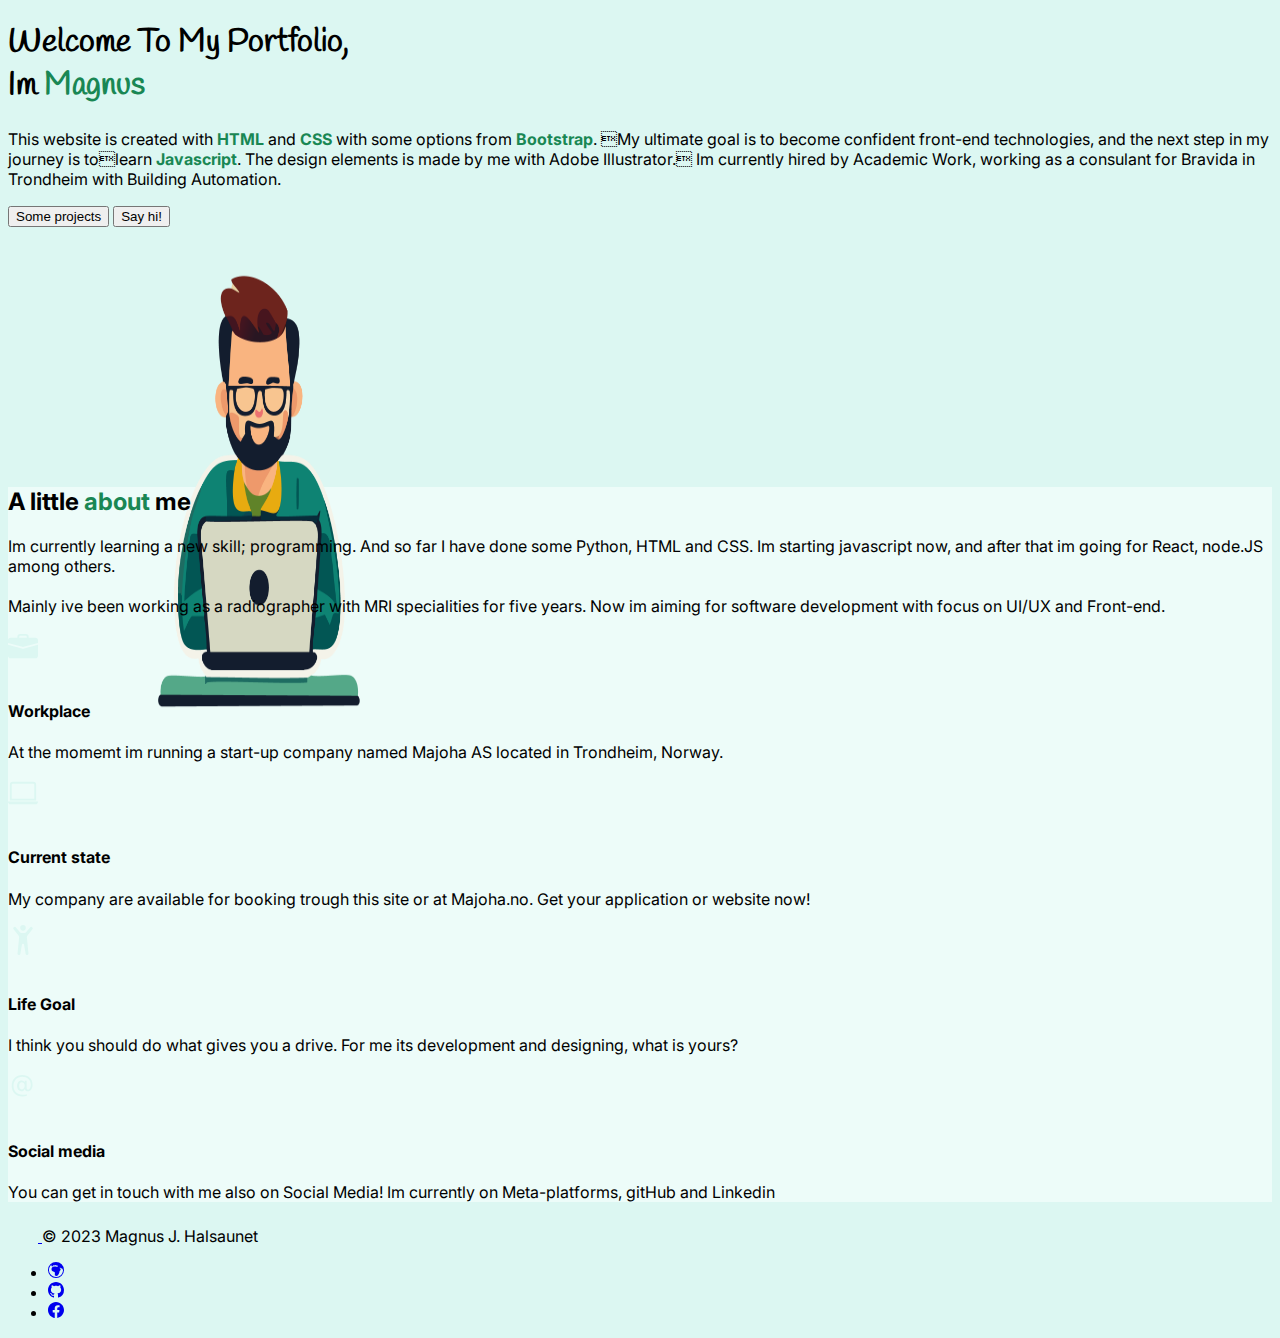
<file: index.html>
<!DOCTYPE html>
<html lang="en">
  <head>
    <meta charset="UTF-8" />
    <title>Halsaunet.com</title>
    <link
      href="https://cdn.jsdelivr.net/npm/bootstrap@5.3.2/dist/css/bootstrap.min.css"
      rel="stylesheet"
      integrity="sha384-T3c6CoIi6uLrA9TneNEoa7RxnatzjcDSCmG1MXxSR1GAsXEV/Dwwykc2MPK8M2HN"
      crossorigin="anonymous"
    />
    <link rel="preconnect" href="https://fonts.googleapis.com" />
    <link rel="preconnect" href="https://fonts.gstatic.com" crossorigin />
    <link
      href="https://fonts.googleapis.com/css2?family=Bebas+Neue&family=Handlee&family=Inter:wght@400;700&family=Roboto&display=swap"
      rel="stylesheet"
    />
    <link rel="icon" type="image/x-icon" href="./Magnus-illustrateted.png" />
    <link rel="stylesheet" href="style.css" />
  </head>

  <body>
    <!-- <div class="frontside"> !-->
    <div class="container">
      <div class="px-4 pt-5 my-5 text-center border-bottom">
        <h1 class="display-4 fw-bold text-body-emphasis">
          Welcome To My Portfolio, <br />
          Im <span class="marking">Magnus</span>
        </h1>
        <div class="col-lg-6 mx-auto">
          <p class="lead mb-4">
            This website is created with
            <span class="marking">HTML</span> and
            <span class="marking">CSS</span> with some options from
            <span class="marking">Bootstrap</span>. My ultimate goal is to
            become confident front-end technologies, and the next step in my
            journey is tolearn <span class="marking">Javascript</span>. The
            design elements is made by me with Adobe Illustrator. Im currently
            hired by Academic Work, working as a consulant for Bravida in
            Trondheim with Building Automation.
          </p>
          <div class="d-grid gap-2 d-sm-flex justify-content-sm-center">
            <a href="./projects.html"
              ><button type="button" class="btn btn-success btn-lg px-4 gap-3">
                Some projects
              </button></a
            >
            <a href="./contact.html"
              ><button
                type="button"
                class="btn btn-outline-success btn-lg px-4"
              >
                Say hi!
              </button></a
            >
          </div>
          <br />
        </div>
        <div class="overflow-hidden" style="max-height: 30vh">
          <div class="container px-5">
            <img
              src="./Magnus-illustrateted.png"
              class="img-fluid border rounded-3 shadow-lg mb-4"
              alt="Illustrated image of Magnus"
              width="500"
              height="500"
              loading="lazy"
            />
          </div>
        </div>
      </div>
    </div>
    <!--  </div>!-->
    <div class="feauteres">
      <div class="container">
        <div class="container px-4 py-5">
          <div
            class="row row-cols-1 row-cols-md-2 align-items-md-center g-5 py-5"
          >
            <div class="col d-flex flex-column align-items-start gap-2">
              <h2 class="fw-bold text-body-emphasis">
                A little <span class="marking">about</span> me
              </h2>
              <p class="text-body-secondary">
                Im currently learning a new skill; programming. And so far I
                have done some Python, HTML and CSS. Im starting javascript now,
                and after that im going for React, node.JS among others. <br />
                <br />

                Mainly ive been working as a radiographer with MRI specialities
                for five years. Now im aiming for software development with
                focus on UI/UX and Front-end.
              </p>
            </div>

            <div class="col">
              <div class="row row-cols-1 row-cols-sm-2 g-4">
                <div class="col d-flex flex-column gap-2">
                  <div
                    class="feature-icon-small d-inline-flex align-items-center justify-content-center text-bg-success bg-gradient fs-4 rounded-3"
                  >
                    <svg
                      xmlns="http://www.w3.org/2000/svg"
                      width="30"
                      height="30"
                      fill="#DCF7F2"
                      class="bi bi-briefcase-fill"
                      viewBox="0 0 16 16"
                    >
                      <path
                        d="M6.5 1A1.5 1.5 0 0 0 5 2.5V3H1.5A1.5 1.5 0 0 0 0 4.5v1.384l7.614 2.03a1.5 1.5 0 0 0 .772 0L16 5.884V4.5A1.5 1.5 0 0 0 14.5 3H11v-.5A1.5 1.5 0 0 0 9.5 1zm0 1h3a.5.5 0 0 1 .5.5V3H6v-.5a.5.5 0 0 1 .5-.5"
                      />
                      <path
                        d="M0 12.5A1.5 1.5 0 0 0 1.5 14h13a1.5 1.5 0 0 0 1.5-1.5V6.85L8.129 8.947a.5.5 0 0 1-.258 0L0 6.85z"
                      />
                    </svg>
                  </div>
                  <h4 class="fw-semibold mb-0 text-body-emphasis">Workplace</h4>
                  <p class="text-body-secondary">
                    At the momemt im running a start-up company named Majoha AS
                    located in Trondheim, Norway.
                  </p>
                </div>

                <div class="col d-flex flex-column gap-2">
                  <div
                    class="feature-icon-small d-inline-flex align-items-center justify-content-center text-bg-success bg-gradient fs-4 rounded-3"
                  >
                    <svg
                      xmlns="http://www.w3.org/2000/svg"
                      width="30"
                      height="30"
                      fill="#DCF7F2"
                      class="bi bi-laptop"
                      viewBox="0 0 16 16"
                    >
                      <path
                        d="M13.5 3a.5.5 0 0 1 .5.5V11H2V3.5a.5.5 0 0 1 .5-.5zm-11-1A1.5 1.5 0 0 0 1 3.5V12h14V3.5A1.5 1.5 0 0 0 13.5 2zM0 12.5h16a1.5 1.5 0 0 1-1.5 1.5h-13A1.5 1.5 0 0 1 0 12.5"
                      />
                    </svg>
                  </div>
                  <h4 class="fw-semibold mb-0 text-body-emphasis">
                    Current state
                  </h4>
                  <p class="text-body-secondary">
                    My company are available for booking trough this site or at
                    Majoha.no. Get your application or website now!
                  </p>
                </div>

                <div class="col d-flex flex-column gap-2">
                  <div
                    class="feature-icon-small d-inline-flex align-items-center justify-content-center text-bg-success bg-gradient fs-4 rounded-3"
                  >
                    <svg
                      xmlns="http://www.w3.org/2000/svg"
                      width="30"
                      height="30"
                      fill="#DCF7F2"
                      class="bi bi-person-arms-up"
                      viewBox="0 0 16 16"
                    >
                      <path d="M8 3a1.5 1.5 0 1 0 0-3 1.5 1.5 0 0 0 0 3" />
                      <path
                        d="m5.93 6.704-.846 8.451a.768.768 0 0 0 1.523.203l.81-4.865a.59.59 0 0 1 1.165 0l.81 4.865a.768.768 0 0 0 1.523-.203l-.845-8.451A1.492 1.492 0 0 1 10.5 5.5L13 2.284a.796.796 0 0 0-1.239-.998L9.634 3.84a.72.72 0 0 1-.33.235c-.23.074-.665.176-1.304.176-.64 0-1.074-.102-1.305-.176a.72.72 0 0 1-.329-.235L4.239 1.286a.796.796 0 0 0-1.24.998l2.5 3.216c.317.316.475.758.43 1.204Z"
                      />
                    </svg>
                  </div>
                  <h4 class="fw-semibold mb-0 text-body-emphasis">Life Goal</h4>
                  <p class="text-body-secondary">
                    I think you should do what gives you a drive. For me its
                    development and designing, what is yours?
                  </p>
                </div>

                <div class="col d-flex flex-column gap-2">
                  <div
                    class="feature-icon-small d-inline-flex align-items-center justify-content-center text-bg-success bg-gradient fs-4 rounded-3"
                  >
                    <svg
                      xmlns="http://www.w3.org/2000/svg"
                      width="30"
                      height="30"
                      fill="#DCF7F2"
                      class="bi bi-at"
                      viewBox="0 0 16 16"
                    >
                      <path
                        d="M13.106 7.222c0-2.967-2.249-5.032-5.482-5.032-3.35 0-5.646 2.318-5.646 5.702 0 3.493 2.235 5.708 5.762 5.708.862 0 1.689-.123 2.304-.335v-.862c-.43.199-1.354.328-2.29.328-2.926 0-4.813-1.88-4.813-4.798 0-2.844 1.921-4.881 4.594-4.881 2.735 0 4.608 1.688 4.608 4.156 0 1.682-.554 2.769-1.416 2.769-.492 0-.772-.28-.772-.76V5.206H8.923v.834h-.11c-.266-.595-.881-.964-1.6-.964-1.4 0-2.378 1.162-2.378 2.823 0 1.737.957 2.906 2.379 2.906.8 0 1.415-.39 1.709-1.087h.11c.081.67.703 1.148 1.503 1.148 1.572 0 2.57-1.415 2.57-3.643zm-7.177.704c0-1.197.54-1.907 1.456-1.907.93 0 1.524.738 1.524 1.907S8.308 9.84 7.371 9.84c-.895 0-1.442-.725-1.442-1.914"
                      />
                    </svg>
                  </div>
                  <h4 class="fw-semibold mb-0 text-body-emphasis">
                    Social media
                  </h4>
                  <p class="text-body-secondary">
                    You can get in touch with me also on Social Media! Im
                    currently on Meta-platforms, gitHub and Linkedin
                  </p>
                </div>
              </div>
            </div>
          </div>
        </div>
      </div>
    </div>
    <div class="container">
      <footer
        class="d-flex flex-wrap justify-content-between align-items-center py-3 my-4 border-top"
      >
        <div class="col-md-4 d-flex align-items-center">
          <a
            href="/"
            class="mb-3 me-2 mb-md-0 text-body-secondary text-decoration-none lh-1"
          >
            <svg class="bi" width="30" height="24">
              <use xlink:href="#bootstrap"></use>
            </svg>
          </a>
          <span class="mb-3 mb-md-0 text-body-secondary"
            >© 2023 Magnus J. Halsaunet</span
          >
        </div>

        <ul class="nav col-md-4 justify-content-end list-unstyled d-flex">
          <li class="ms-3">
            <a class="text-body-secondary" href="https://majoha.no"
              ><svg
                xmlns="http://www.w3.org/2000/svg"
                width="16"
                height="16"
                fill="currentColor"
                class="bi bi-globe-europe-africa"
                viewBox="0 0 16 16"
              >
                <path
                  d="M8 0a8 8 0 1 0 0 16A8 8 0 0 0 8 0M3.668 2.501l-.288.646a.847.847 0 0 0 1.479.815l.245-.368a.809.809 0 0 1 1.034-.275.809.809 0 0 0 .724 0l.261-.13a1 1 0 0 1 .775-.05l.984.34c.078.028.16.044.243.054.784.093.855.377.694.801-.155.41-.616.617-1.035.487l-.01-.003C8.274 4.663 7.748 4.5 6 4.5 4.8 4.5 3.5 5.62 3.5 7c0 1.96.826 2.166 1.696 2.382.46.115.935.233 1.304.618.449.467.393 1.181.339 1.877C6.755 12.96 6.674 14 8.5 14c1.75 0 3-3.5 3-4.5 0-.262.208-.468.444-.7.396-.392.87-.86.556-1.8-.097-.291-.396-.568-.641-.756-.174-.133-.207-.396-.052-.551a.333.333 0 0 1 .42-.042l1.085.724c.11.072.255.058.348-.035.15-.15.415-.083.489.117.16.43.445 1.05.849 1.357L15 8A7 7 0 1 1 3.668 2.501Z"
                />
              </svg>
            </a>
          </li>
          <li class="ms-3">
            <a class="text-body-secondary" href="https://github.com/MajohaData"
              ><svg
                xmlns="http://www.w3.org/2000/svg"
                width="16"
                height="16"
                fill="currentColor"
                class="bi bi-github"
                viewBox="0 0 16 16"
              >
                <path
                  d="M8 0C3.58 0 0 3.58 0 8c0 3.54 2.29 6.53 5.47 7.59.4.07.55-.17.55-.38 0-.19-.01-.82-.01-1.49-2.01.37-2.53-.49-2.69-.94-.09-.23-.48-.94-.82-1.13-.28-.15-.68-.52-.01-.53.63-.01 1.08.58 1.23.82.72 1.21 1.87.87 2.33.66.07-.52.28-.87.51-1.07-1.78-.2-3.64-.89-3.64-3.95 0-.87.31-1.59.82-2.15-.08-.2-.36-1.02.08-2.12 0 0 .67-.21 2.2.82.64-.18 1.32-.27 2-.27.68 0 1.36.09 2 .27 1.53-1.04 2.2-.82 2.2-.82.44 1.1.16 1.92.08 2.12.51.56.82 1.27.82 2.15 0 3.07-1.87 3.75-3.65 3.95.29.25.54.73.54 1.48 0 1.07-.01 1.93-.01 2.2 0 .21.15.46.55.38A8.012 8.012 0 0 0 16 8c0-4.42-3.58-8-8-8"
                />
              </svg>
            </a>
          </li>
          <li class="ms-3">
            <a
              class="text-body-secondary"
              href="https://www.facebook.com/magnusjohann.halsaunet"
              ><svg
                xmlns="http://www.w3.org/2000/svg"
                width="16"
                height="16"
                fill="currentColor"
                class="bi bi-facebook"
                viewBox="0 0 16 16"
              >
                <path
                  d="M16 8.049c0-4.446-3.582-8.05-8-8.05C3.58 0-.002 3.603-.002 8.05c0 4.017 2.926 7.347 6.75 7.951v-5.625h-2.03V8.05H6.75V6.275c0-2.017 1.195-3.131 3.022-3.131.876 0 1.791.157 1.791.157v1.98h-1.009c-.993 0-1.303.621-1.303 1.258v1.51h2.218l-.354 2.326H9.25V16c3.824-.604 6.75-3.934 6.75-7.951"
                />
              </svg>
            </a>
          </li>
        </ul>
      </footer>
    </div>
    <script
      src="https://cdn.jsdelivr.net/npm/bootstrap@5.3.2/dist/js/bootstrap.bundle.min.js"
      integrity="sha384-C6RzsynM9kWDrMNeT87bh95OGNyZPhcTNXj1NW7RuBCsyN/o0jlpcV8Qyq46cDfL"
      crossorigin="anonymous"
    ></script>
  </body>
</html>
</file>
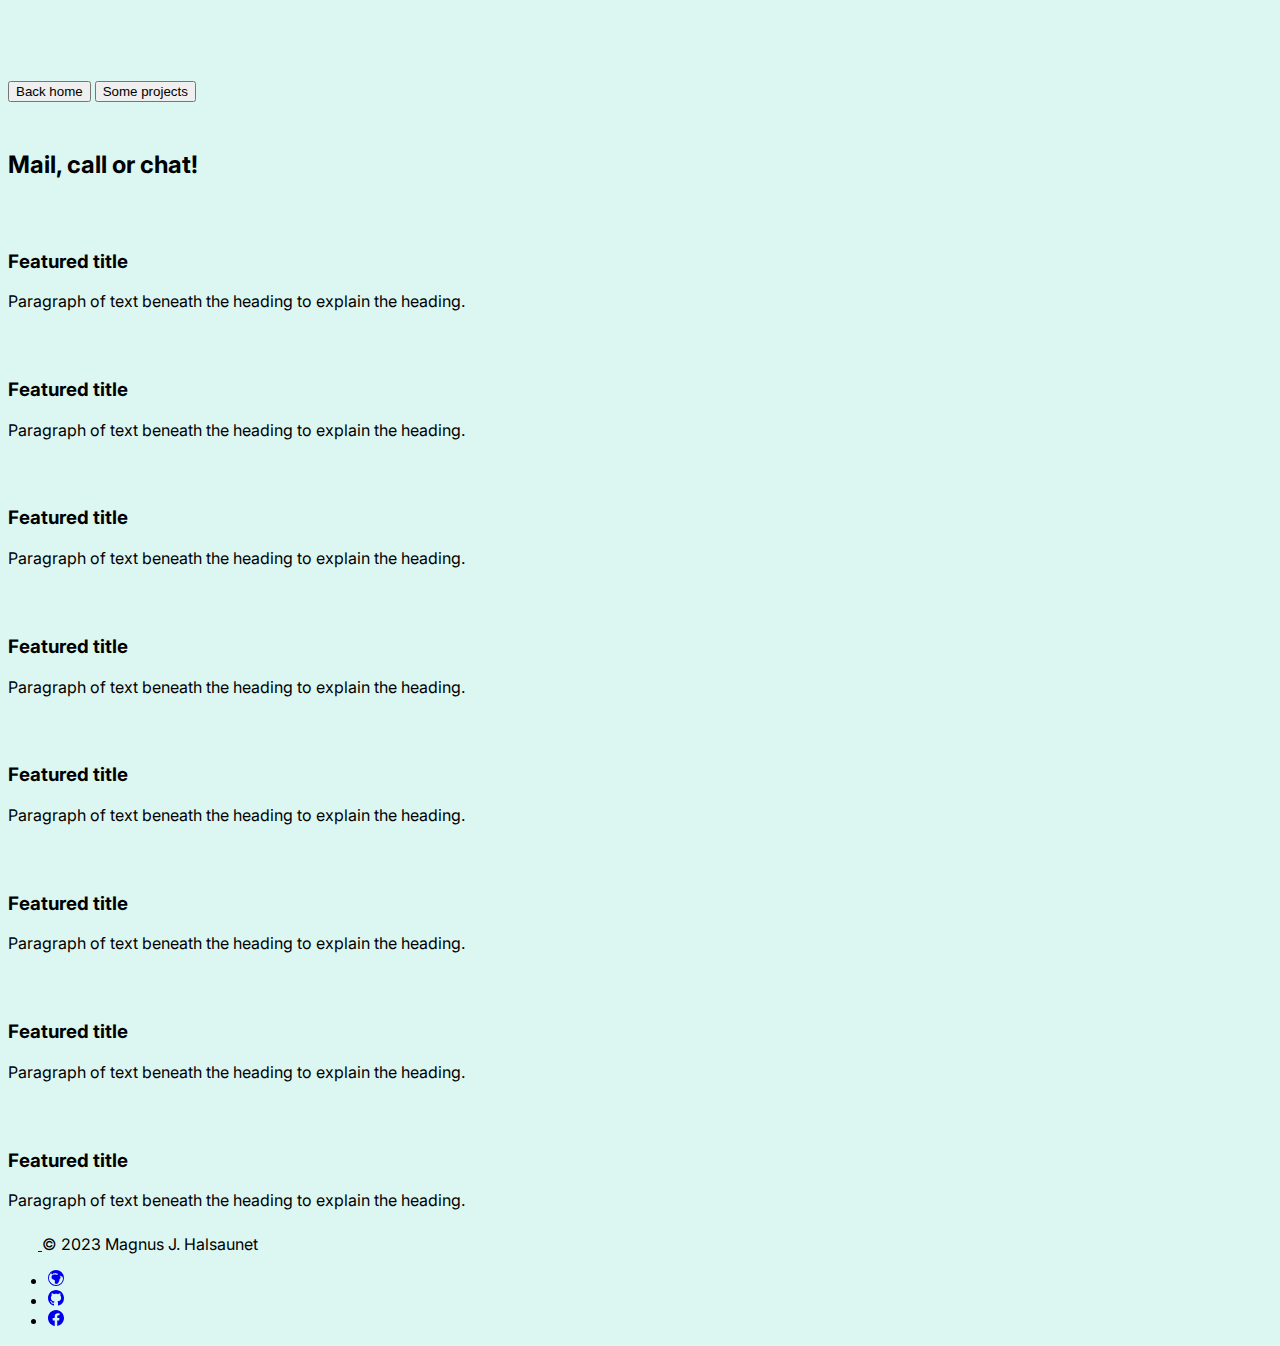
<file: contact.html>
<!DOCTYPE html>
<html lang="en">
  <head>
    <meta charset="UTF-8" />
    <title>Halsaunet.com</title>
    <link
      href="https://cdn.jsdelivr.net/npm/bootstrap@5.3.2/dist/css/bootstrap.min.css"
      rel="stylesheet"
      integrity="sha384-T3c6CoIi6uLrA9TneNEoa7RxnatzjcDSCmG1MXxSR1GAsXEV/Dwwykc2MPK8M2HN"
      crossorigin="anonymous"
    />
    <link rel="preconnect" href="https://fonts.googleapis.com" />
    <link rel="preconnect" href="https://fonts.gstatic.com" crossorigin />
    <link
      href="https://fonts.googleapis.com/css2?family=Bebas+Neue&family=Handlee&family=Inter:wght@400;700&family=Roboto&display=swap"
      rel="stylesheet"
    />
    <link rel="stylesheet" href="style.css" />
  </head>
  <body>
    <div class="navbutton">
      <div class="d-grid gap-2 d-sm-flex justify-content-sm-center">
        <a href="./index.html"
          ><button type="button" class="btn btn-success btn-lg px-4 gap-3">
            Back home
          </button></a
        >
        <a href="./projects.html"
          ><button type="button" class="btn btn-outline-success btn-lg px-4">
            Some projects
          </button></a
        >
      </div>
    </div>
    <div class="container px-4 py-5" id="icon-grid">
      <h2 class="pb-2 border-bottom">Mail, call or chat!</h2>

      <div
        class="row row-cols-1 row-cols-sm-2 row-cols-md-3 row-cols-lg-4 g-4 py-5"
      >
        <div class="col d-flex align-items-start">
          <svg
            class="bi text-body-secondary flex-shrink-0 me-3"
            width="1.75em"
            height="1.75em"
          >
            <use xlink:href="#bootstrap"></use>
          </svg>
          <div>
            <h3 class="fw-bold mb-0 fs-4 text-body-emphasis">Featured title</h3>
            <p>Paragraph of text beneath the heading to explain the heading.</p>
          </div>
        </div>
        <div class="col d-flex align-items-start">
          <svg
            class="bi text-body-secondary flex-shrink-0 me-3"
            width="1.75em"
            height="1.75em"
          >
            <use xlink:href="#cpu-fill"></use>
          </svg>
          <div>
            <h3 class="fw-bold mb-0 fs-4 text-body-emphasis">Featured title</h3>
            <p>Paragraph of text beneath the heading to explain the heading.</p>
          </div>
        </div>
        <div class="col d-flex align-items-start">
          <svg
            class="bi text-body-secondary flex-shrink-0 me-3"
            width="1.75em"
            height="1.75em"
          >
            <use xlink:href="#calendar3"></use>
          </svg>
          <div>
            <h3 class="fw-bold mb-0 fs-4 text-body-emphasis">Featured title</h3>
            <p>Paragraph of text beneath the heading to explain the heading.</p>
          </div>
        </div>
        <div class="col d-flex align-items-start">
          <svg
            class="bi text-body-secondary flex-shrink-0 me-3"
            width="1.75em"
            height="1.75em"
          >
            <use xlink:href="#home"></use>
          </svg>
          <div>
            <h3 class="fw-bold mb-0 fs-4 text-body-emphasis">Featured title</h3>
            <p>Paragraph of text beneath the heading to explain the heading.</p>
          </div>
        </div>
        <div class="col d-flex align-items-start">
          <svg
            class="bi text-body-secondary flex-shrink-0 me-3"
            width="1.75em"
            height="1.75em"
          >
            <use xlink:href="#speedometer2"></use>
          </svg>
          <div>
            <h3 class="fw-bold mb-0 fs-4 text-body-emphasis">Featured title</h3>
            <p>Paragraph of text beneath the heading to explain the heading.</p>
          </div>
        </div>
        <div class="col d-flex align-items-start">
          <svg
            class="bi text-body-secondary flex-shrink-0 me-3"
            width="1.75em"
            height="1.75em"
          >
            <use xlink:href="#toggles2"></use>
          </svg>
          <div>
            <h3 class="fw-bold mb-0 fs-4 text-body-emphasis">Featured title</h3>
            <p>Paragraph of text beneath the heading to explain the heading.</p>
          </div>
        </div>
        <div class="col d-flex align-items-start">
          <svg
            class="bi text-body-secondary flex-shrink-0 me-3"
            width="1.75em"
            height="1.75em"
          >
            <use xlink:href="#geo-fill"></use>
          </svg>
          <div>
            <h3 class="fw-bold mb-0 fs-4 text-body-emphasis">Featured title</h3>
            <p>Paragraph of text beneath the heading to explain the heading.</p>
          </div>
        </div>
        <div class="col d-flex align-items-start">
          <svg
            class="bi text-body-secondary flex-shrink-0 me-3"
            width="1.75em"
            height="1.75em"
          >
            <use xlink:href="#tools"></use>
          </svg>
          <div>
            <h3 class="fw-bold mb-0 fs-4 text-body-emphasis">Featured title</h3>
            <p>Paragraph of text beneath the heading to explain the heading.</p>
          </div>
        </div>
      </div>
    </div>
    <div class="container">
      <footer
        class="d-flex flex-wrap justify-content-between align-items-center py-3 my-4 border-top"
      >
        <div class="col-md-4 d-flex align-items-center">
          <a
            href="/"
            class="mb-3 me-2 mb-md-0 text-body-secondary text-decoration-none lh-1"
          >
            <svg class="bi" width="30" height="24">
              <use xlink:href="#bootstrap"></use>
            </svg>
          </a>
          <span class="mb-3 mb-md-0 text-body-secondary"
            >© 2023 Magnus J. Halsaunet</span
          >
        </div>

        <ul class="nav col-md-4 justify-content-end list-unstyled d-flex">
          <li class="ms-3">
            <a class="text-body-secondary" href="https://majoha.no"
              ><svg
                xmlns="http://www.w3.org/2000/svg"
                width="16"
                height="16"
                fill="currentColor"
                class="bi bi-globe-europe-africa"
                viewBox="0 0 16 16"
              >
                <path
                  d="M8 0a8 8 0 1 0 0 16A8 8 0 0 0 8 0M3.668 2.501l-.288.646a.847.847 0 0 0 1.479.815l.245-.368a.809.809 0 0 1 1.034-.275.809.809 0 0 0 .724 0l.261-.13a1 1 0 0 1 .775-.05l.984.34c.078.028.16.044.243.054.784.093.855.377.694.801-.155.41-.616.617-1.035.487l-.01-.003C8.274 4.663 7.748 4.5 6 4.5 4.8 4.5 3.5 5.62 3.5 7c0 1.96.826 2.166 1.696 2.382.46.115.935.233 1.304.618.449.467.393 1.181.339 1.877C6.755 12.96 6.674 14 8.5 14c1.75 0 3-3.5 3-4.5 0-.262.208-.468.444-.7.396-.392.87-.86.556-1.8-.097-.291-.396-.568-.641-.756-.174-.133-.207-.396-.052-.551a.333.333 0 0 1 .42-.042l1.085.724c.11.072.255.058.348-.035.15-.15.415-.083.489.117.16.43.445 1.05.849 1.357L15 8A7 7 0 1 1 3.668 2.501Z"
                />
              </svg>
            </a>
          </li>
          <li class="ms-3">
            <a class="text-body-secondary" href="https://github.com/MajohaData"
              ><svg
                xmlns="http://www.w3.org/2000/svg"
                width="16"
                height="16"
                fill="currentColor"
                class="bi bi-github"
                viewBox="0 0 16 16"
              >
                <path
                  d="M8 0C3.58 0 0 3.58 0 8c0 3.54 2.29 6.53 5.47 7.59.4.07.55-.17.55-.38 0-.19-.01-.82-.01-1.49-2.01.37-2.53-.49-2.69-.94-.09-.23-.48-.94-.82-1.13-.28-.15-.68-.52-.01-.53.63-.01 1.08.58 1.23.82.72 1.21 1.87.87 2.33.66.07-.52.28-.87.51-1.07-1.78-.2-3.64-.89-3.64-3.95 0-.87.31-1.59.82-2.15-.08-.2-.36-1.02.08-2.12 0 0 .67-.21 2.2.82.64-.18 1.32-.27 2-.27.68 0 1.36.09 2 .27 1.53-1.04 2.2-.82 2.2-.82.44 1.1.16 1.92.08 2.12.51.56.82 1.27.82 2.15 0 3.07-1.87 3.75-3.65 3.95.29.25.54.73.54 1.48 0 1.07-.01 1.93-.01 2.2 0 .21.15.46.55.38A8.012 8.012 0 0 0 16 8c0-4.42-3.58-8-8-8"
                />
              </svg>
            </a>
          </li>
          <li class="ms-3">
            <a
              class="text-body-secondary"
              href="https://www.facebook.com/magnusjohann.halsaunet"
              ><svg
                xmlns="http://www.w3.org/2000/svg"
                width="16"
                height="16"
                fill="currentColor"
                class="bi bi-facebook"
                viewBox="0 0 16 16"
              >
                <path
                  d="M16 8.049c0-4.446-3.582-8.05-8-8.05C3.58 0-.002 3.603-.002 8.05c0 4.017 2.926 7.347 6.75 7.951v-5.625h-2.03V8.05H6.75V6.275c0-2.017 1.195-3.131 3.022-3.131.876 0 1.791.157 1.791.157v1.98h-1.009c-.993 0-1.303.621-1.303 1.258v1.51h2.218l-.354 2.326H9.25V16c3.824-.604 6.75-3.934 6.75-7.951"
                />
              </svg>
            </a>
          </li>
        </ul>
      </footer>
    </div>
    <script
      src="https://cdn.jsdelivr.net/npm/bootstrap@5.3.2/dist/js/bootstrap.bundle.min.js"
      integrity="sha384-C6RzsynM9kWDrMNeT87bh95OGNyZPhcTNXj1NW7RuBCsyN/o0jlpcV8Qyq46cDfL"
      crossorigin="anonymous"
    ></script>
  </body>
</html>
</file>
<file: style.css>
body {
    background-color: #DCF7F2;
    font-family: 'Inter', sans-serif;
}

.marking {
    color: #198754;
    font-weight: bold;
}

h1 {
    font-family: 'Handlee';
}

.feature-icon-small {
    width: 3rem;
    height: 3rem;
}


.profpic {
    display: flex;
    justify-content: center;
    align-items: center;

}


.profpic img {
    height: 400px;
    margin-top: 50px;
    border-radius: 30%;
    
}

.feauteres {
    background-color: #EDFCF9;
    margin-top: -50px;
}

.navbutton  {
    margin-top: 80px;
    height: 50px;
}
</file>
